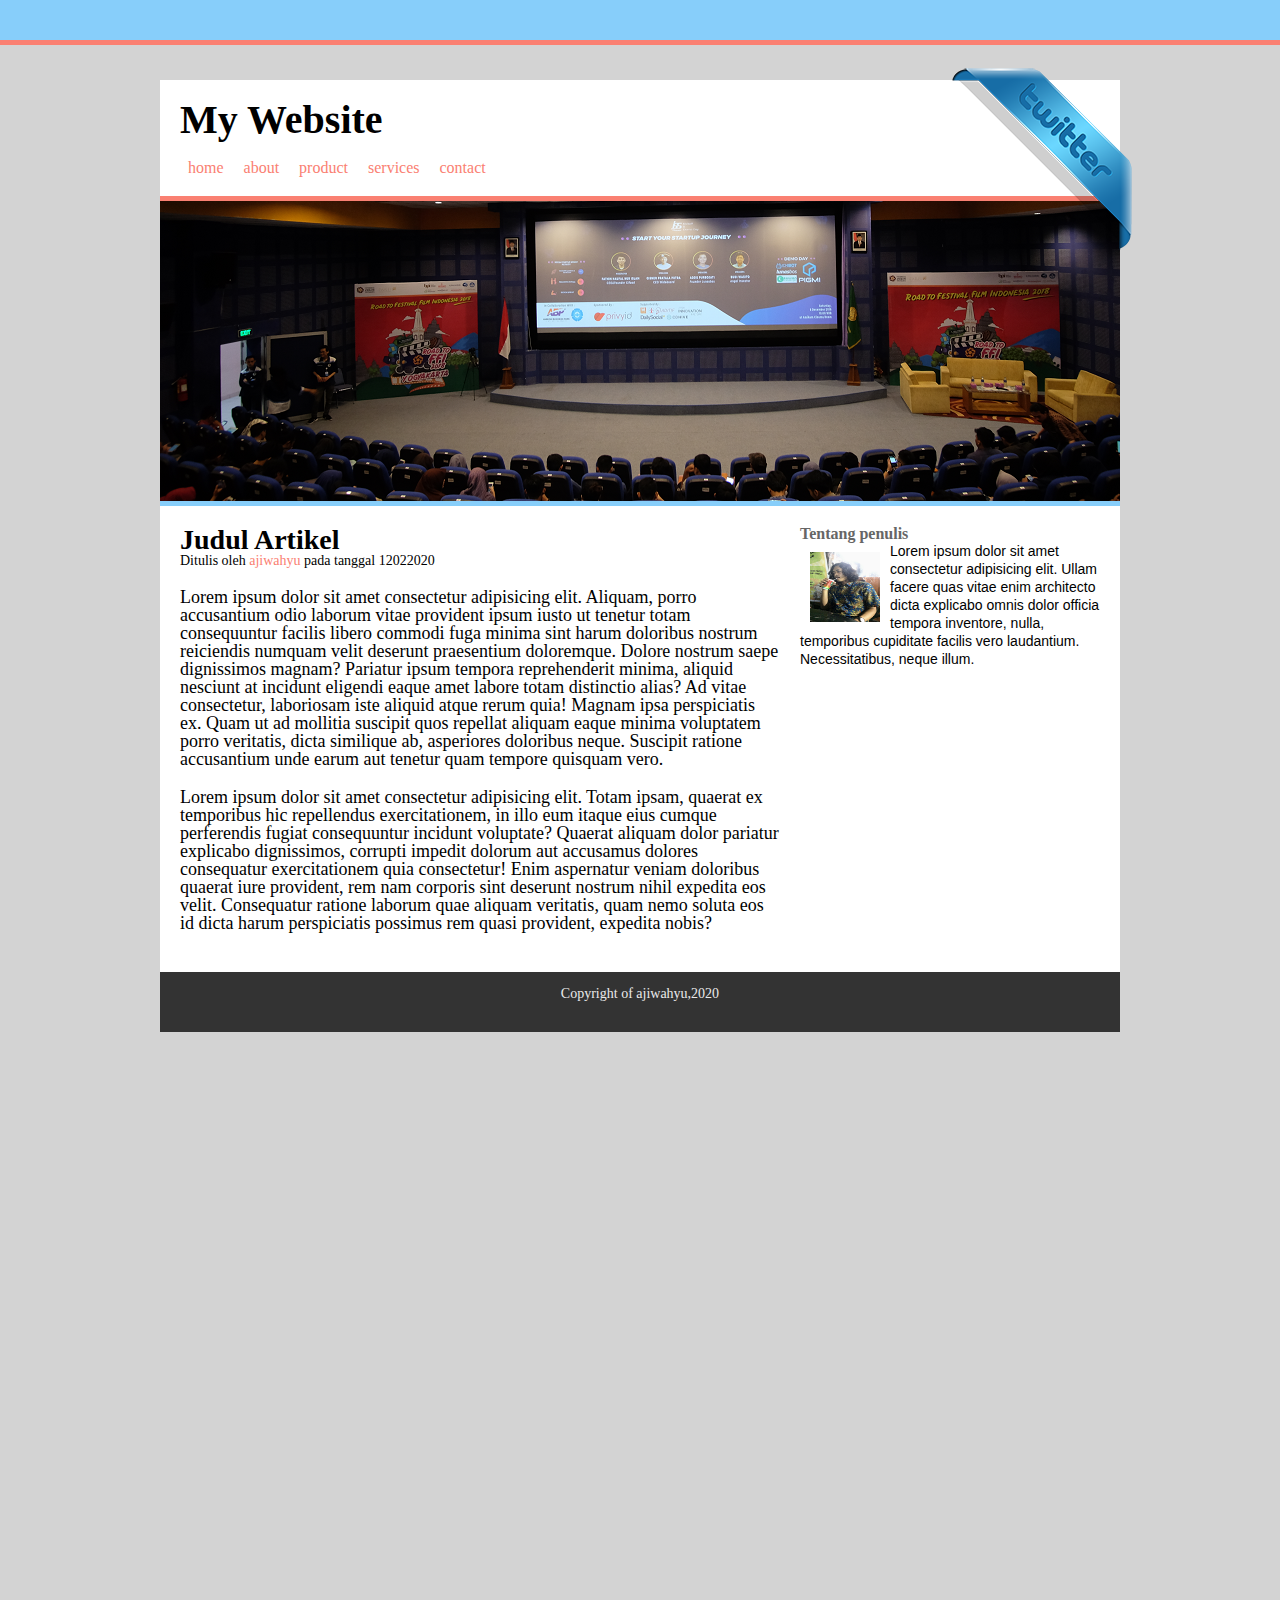
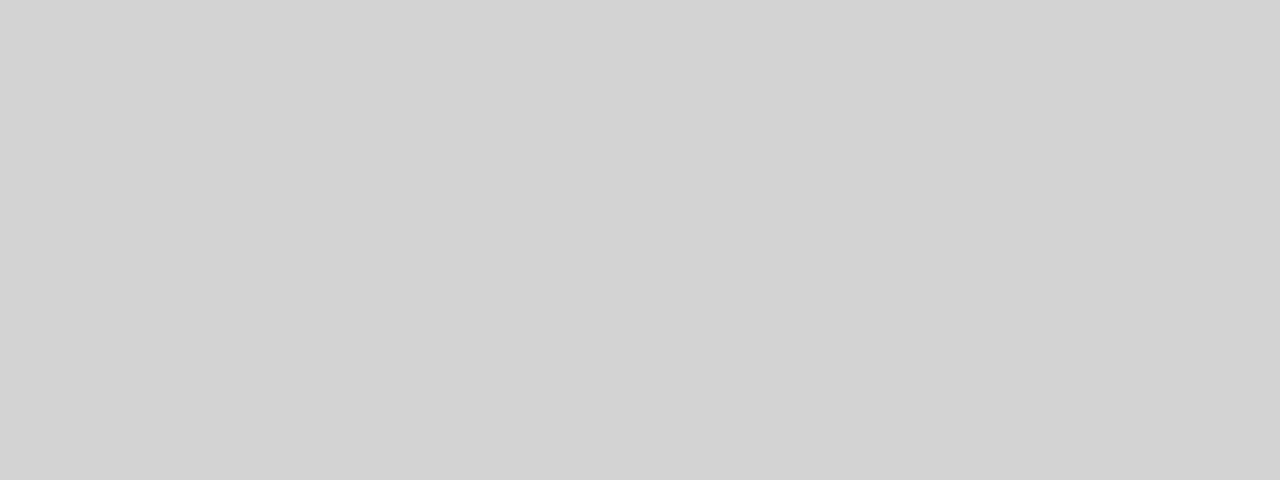
<file: index.html>
<!DOCTYPE html>
<html lang="en">

<head>
    <meta charset="UTF-8">
    <meta name="viewport" content="width=device-width, initial-scale=1.0">
    <meta http-equiv="X-UA-Compatible" content="ie=edge">
    <title>MyWebsite</title>

    <link rel="stylesheet" href="style-index.css">
</head>

<body>
    <div class="topbar"></div>
    <div class="container">
        <a href="https://www.twitter.com/Sunflow63715873" class="twitter" target="_blank">sunflower</a>
        <div class="header">
            <h1 class="judul">My Website</h1>
            <ul>
                <li>
                    <a href="#">home</a>
                    <a href="#">about</a>
                    <a href="#">product</a>
                    <a href="#">services</a>
                    <a href="#">contact</a>
                </li>
            </ul>
        </div>
        <div class="hero"></div>
        <div class="content cf">
            <div class="main">
                <h2>Judul Artikel</h2>
                <p class="penulis">Ditulis oleh <a href="#">ajiwahyu</a> pada tanggal 12022020</p>
                <p>Lorem ipsum dolor sit amet consectetur adipisicing elit. Aliquam, porro accusantium odio laborum
                    vitae
                    provident ipsum iusto ut tenetur totam consequuntur facilis libero commodi fuga minima sint harum
                    doloribus nostrum reiciendis numquam velit deserunt praesentium doloremque. Dolore nostrum saepe
                    dignissimos magnam? Pariatur ipsum tempora reprehenderit minima, aliquid nesciunt at incidunt
                    eligendi
                    eaque amet labore totam distinctio alias? Ad vitae consectetur, laboriosam iste aliquid atque rerum
                    quia! Magnam ipsa perspiciatis ex. Quam ut ad mollitia suscipit quos repellat aliquam eaque minima
                    voluptatem porro veritatis, dicta similique ab, asperiores doloribus neque. Suscipit ratione
                    accusantium
                    unde earum aut tenetur quam tempore quisquam vero.</p>
                <p>Lorem ipsum dolor sit amet consectetur adipisicing elit. Totam ipsam, quaerat ex temporibus hic
                    repellendus exercitationem, in illo eum itaque eius cumque perferendis fugiat consequuntur incidunt
                    voluptate? Quaerat aliquam dolor pariatur explicabo dignissimos, corrupti impedit dolorum aut
                    accusamus
                    dolores consequatur exercitationem quia consectetur! Enim aspernatur veniam doloribus quaerat iure
                    provident, rem nam corporis sint deserunt nostrum nihil expedita eos velit. Consequatur ratione
                    laborum
                    quae aliquam veritatis, quam nemo soluta eos id dicta harum perspiciatis possimus rem quasi
                    provident,
                    expedita nobis?</p>
            </div>
            <div class="sidebar">
                <h3>Tentang penulis</h3>
                <img src="gons.png" alt="ajiwahyu">
                <p>Lorem ipsum dolor sit amet consectetur adipisicing elit. Ullam facere quas vitae enim architecto
                    dicta explicabo omnis dolor officia tempora inventore, nulla, temporibus cupiditate facilis vero
                    laudantium. Necessitatibus, neque illum.</p>
            </div>
        </div>
        <div class="footer">
            <p class="copyright">Copyright of ajiwahyu,2020 </p>
        </div>
    </div>
    </div>
</body>

</html>
</file>
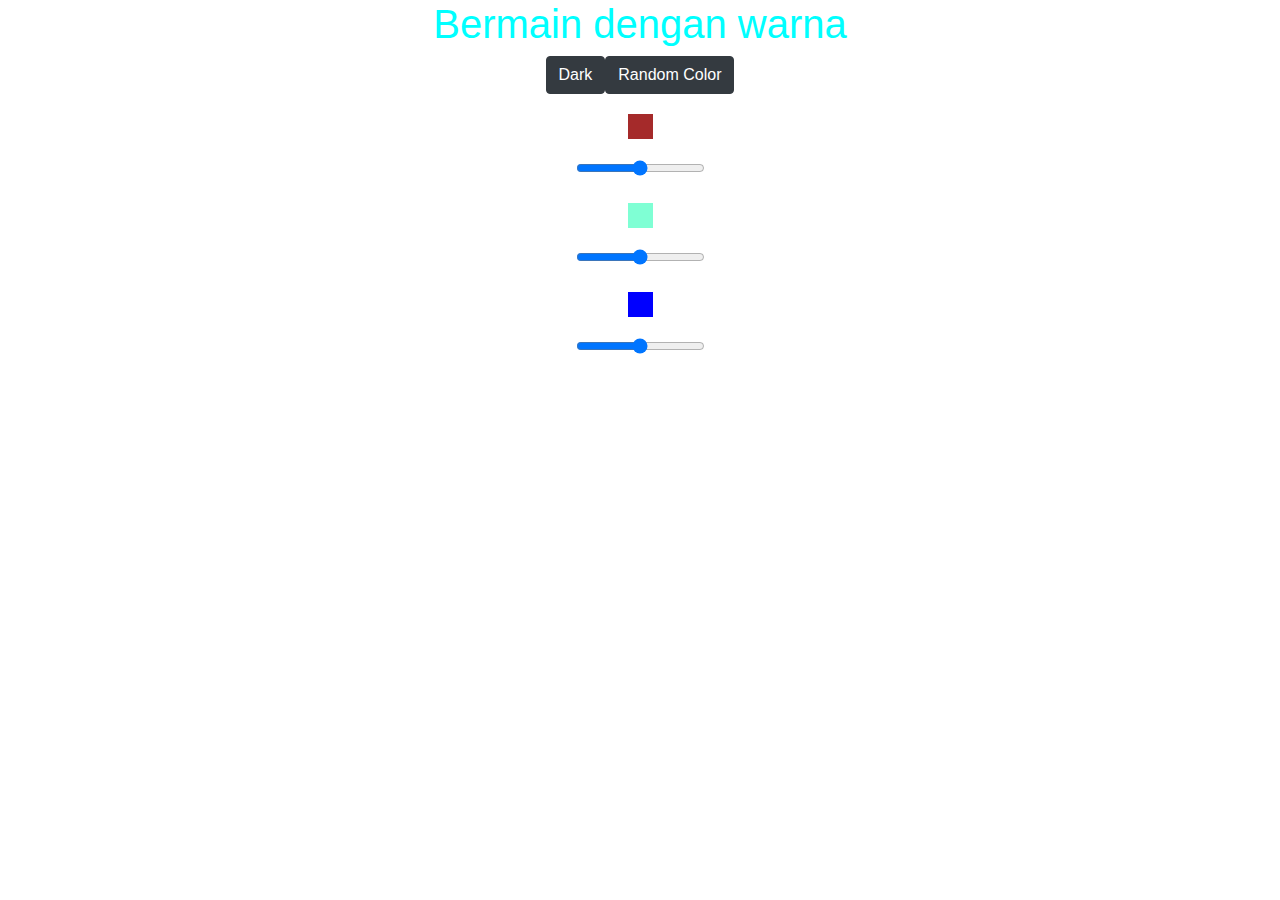
<file: Latihan DOM/index.html>
<!doctype html>
<html lang="en">

<head>
    <!-- Required meta tags -->
    <meta charset="utf-8">
    <meta name="viewport" content="width=device-width, initial-scale=1, shrink-to-fit=no">

    <!-- Bootstrap CSS -->
    <link rel="stylesheet" href="https://stackpath.bootstrapcdn.com/bootstrap/4.4.1/css/bootstrap.min.css"
        integrity="sha384-Vkoo8x4CGsO3+Hhxv8T/Q5PaXtkKtu6ug5TOeNV6gBiFeWPGFN9MuhOf23Q9Ifjh" crossorigin="anonymous">

    <title>Latihan DOM</title>

    <style>
        html,
        body {
            height: 100%;
        }

        body {
            text-align: center;
        }

        h1 {
            color: aqua;
        }

        .dark {
            background-color: #343A40;
        }

        .kotak {
            width: 25px;
            height: 25px;
            margin: 20px auto;
        }

        .merah {
            background-color: brown;
        }

        .hijau {
            background-color: aquamarine;
        }

        .biru {
            background-color: blue;
        }
    </style>
</head>

<body>
    <h1>Bermain dengan warna</h1>

    <button type="button" class="btn btn-dark">Dark</button>

    <div class="kotak merah"></div>
    <input type="range" name="redSlider" min="0" max="255" />

    <div class="kotak hijau"></div>
    <input type="range" name="greenSlider" min="0" max="255" />

    <div class="kotak biru"></div>
    <input type="range" name="blueSlider" min="0" max="255" />

    <script src="script.js"></script>

    <!-- Optional JavaScript -->
    <!-- jQuery first, then Popper.js, then Bootstrap JS -->
    <script src="https://code.jquery.com/jquery-3.4.1.slim.min.js"
        integrity="sha384-J6qa4849blE2+poT4WnyKhv5vZF5SrPo0iEjwBvKU7imGFAV0wwj1yYfoRSJoZ+n" crossorigin="anonymous">
    </script>
    <script src="https://cdn.jsdelivr.net/npm/popper.js@1.16.0/dist/umd/popper.min.js"
        integrity="sha384-Q6E9RHvbIyZFJoft+2mJbHaEWldlvI9IOYy5n3zV9zzTtmI3UksdQRVvoxMfooAo" crossorigin="anonymous">
    </script>
    <script src="https://stackpath.bootstrapcdn.com/bootstrap/4.4.1/js/bootstrap.min.js"
        integrity="sha384-wfSDF2E50Y2D1uUdj0O3uMBJnjuUD4Ih7YwaYd1iqfktj0Uod8GCExl3Og8ifwB6" crossorigin="anonymous">
    </script>
</body>

</html>
</file>
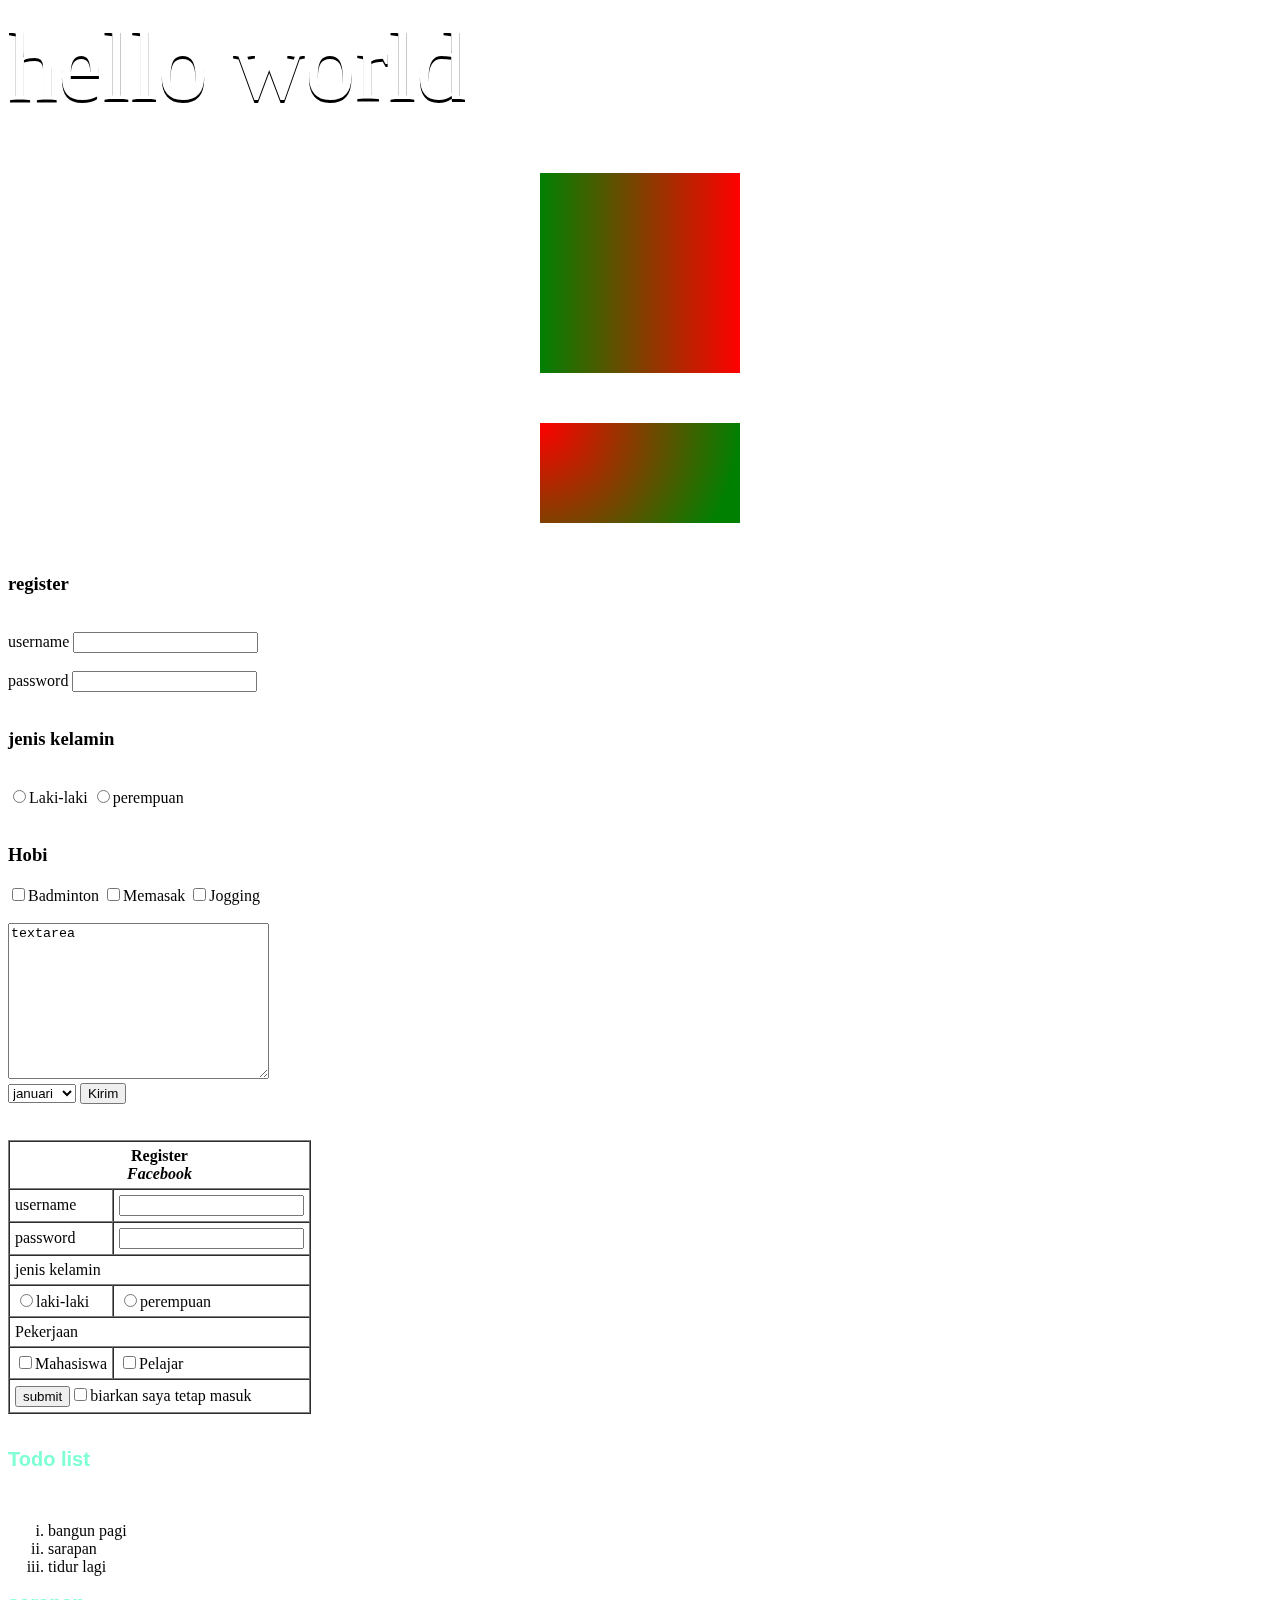
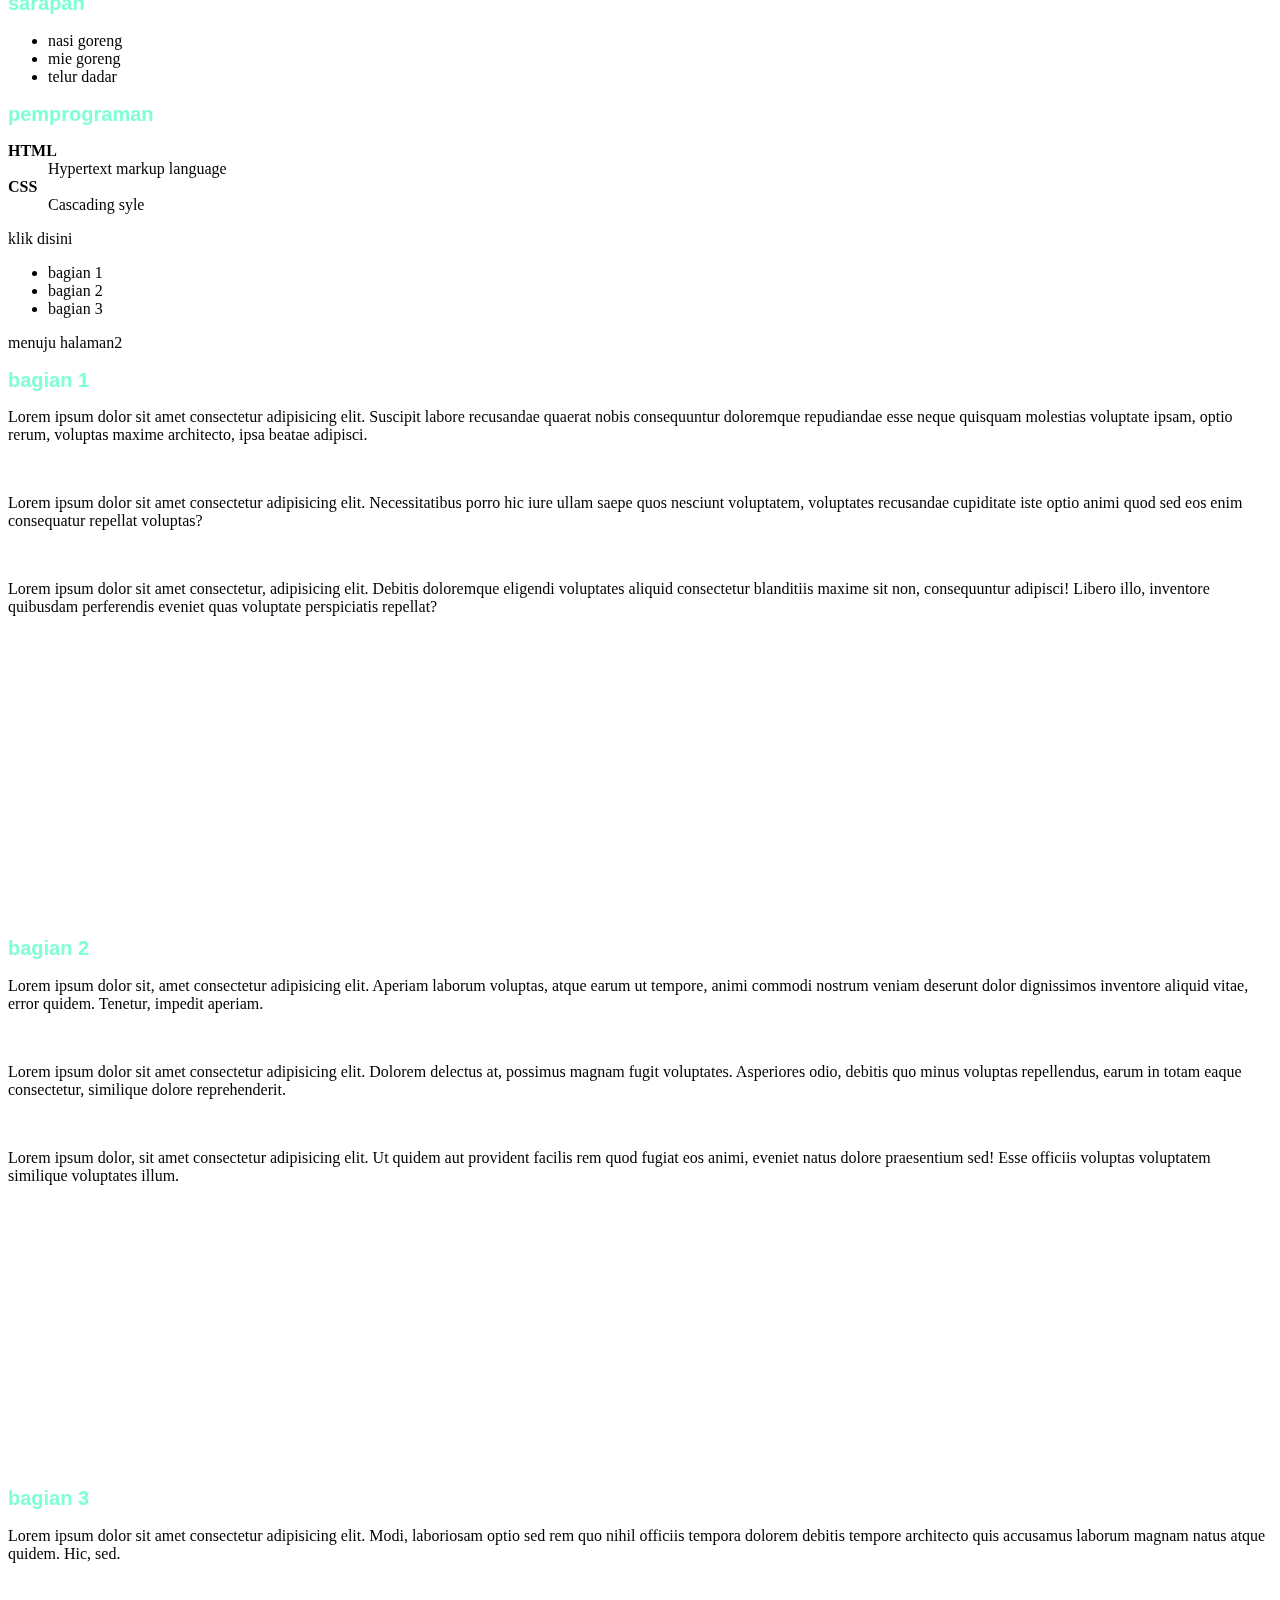
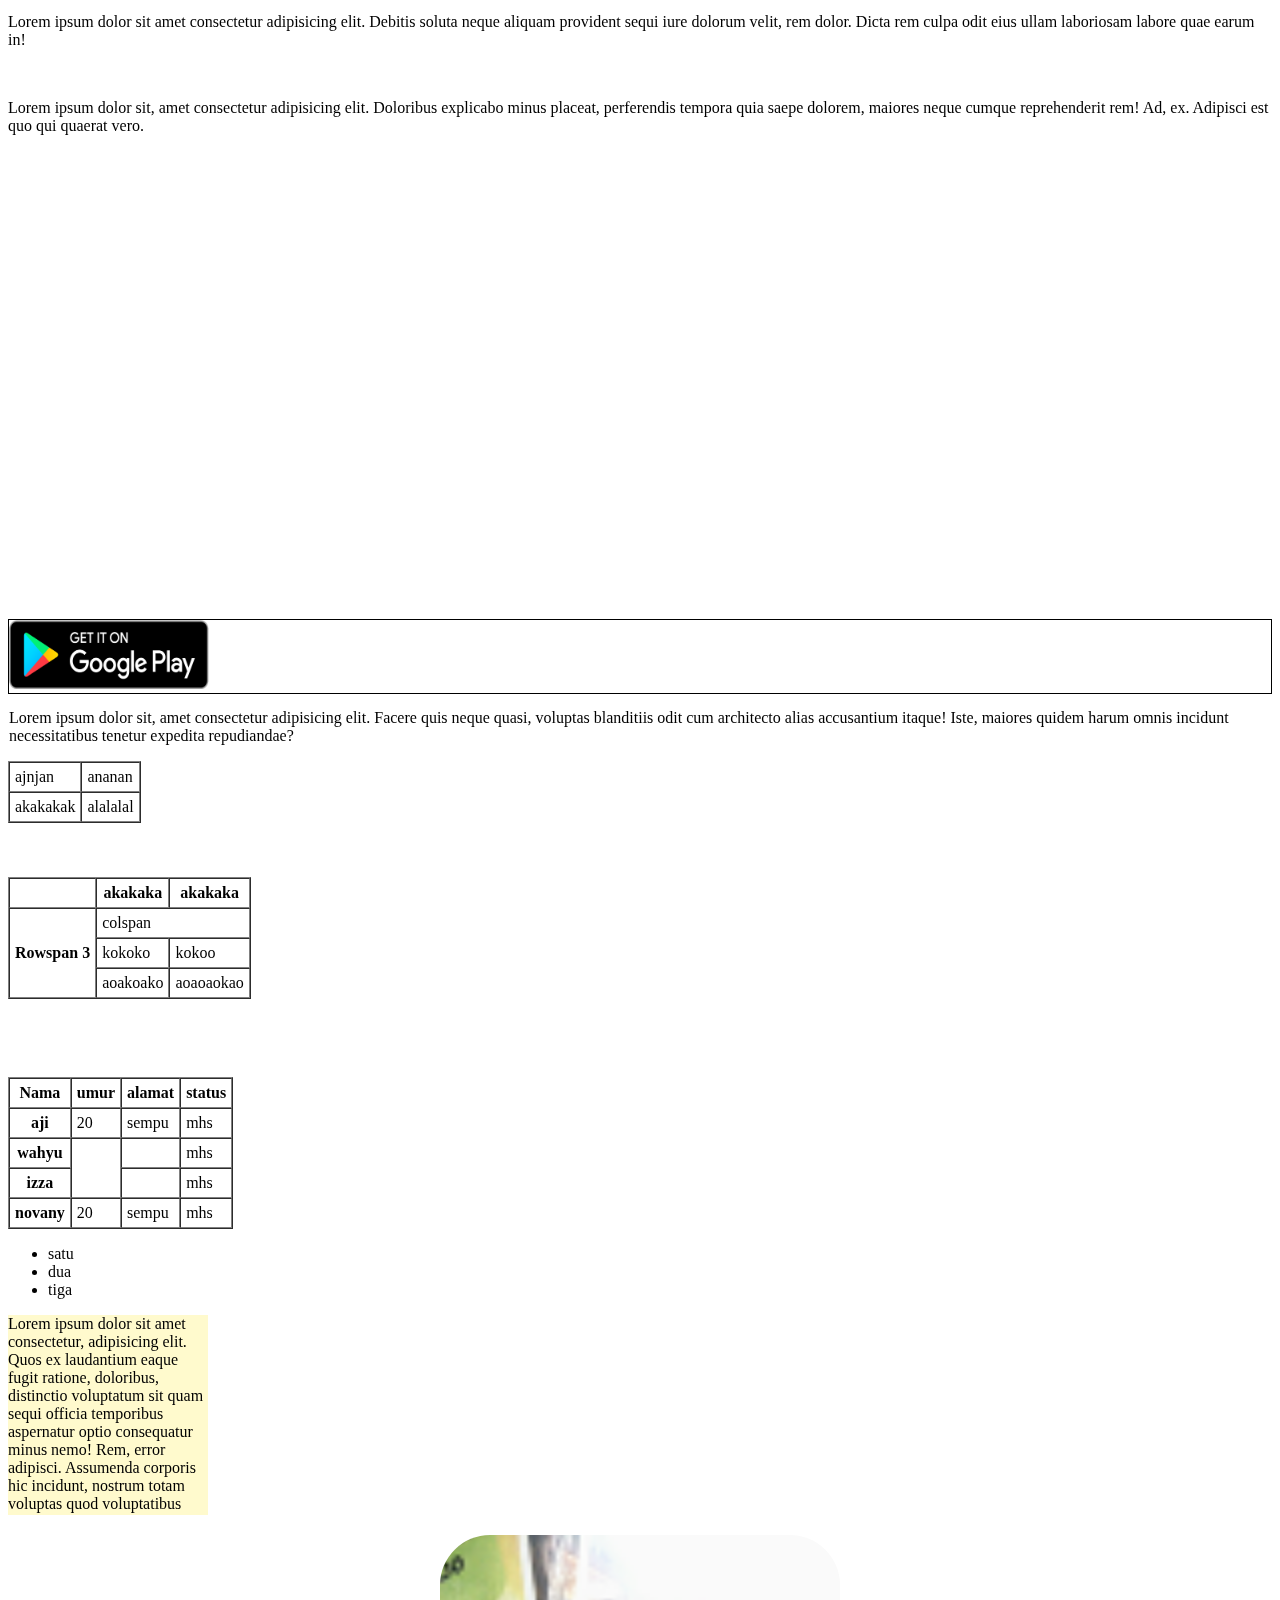
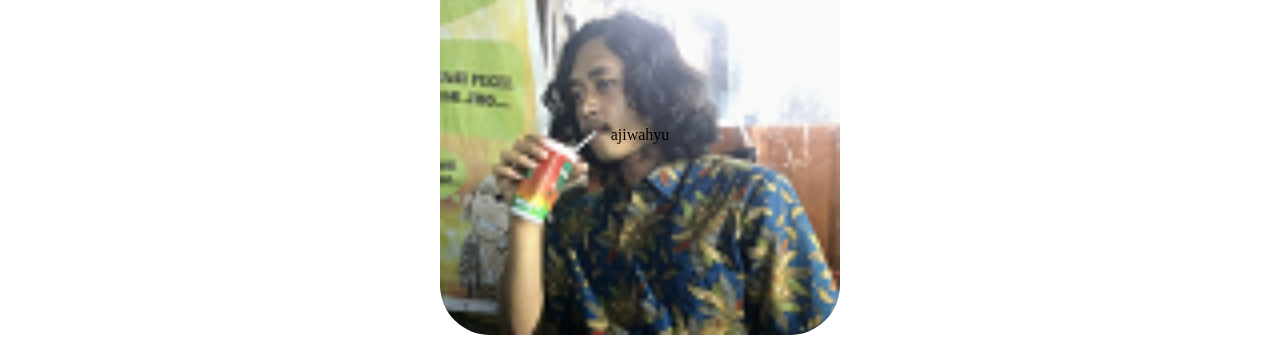
<file: coba.html>
<!DOCTYPE html>
<html lang="en">

<head>
    <meta charset="UTF-8">
    <meta name="viewport" content="width=device-width, initial-scale=1.0">
    <meta http-equiv="X-UA-Compatible" content="ie=edge">
    <title>Coba Bikin</title>

    <link rel="stylesheet" href="style.css">
</head>

<body>
    <div class="hello">
        <p>hello world</p>
    </div>
    <div class="gradient"></div>
    <div class="circle"></div>
    <h3>register</h3>
    <br>

    <form>
        <label for="username">username </label><input type="text" id="username">
        <br><br>
        <label for="password"> password </label><input type="password" id="password">
        <br><br>
        <h3>jenis kelamin</h3>
        <br>
        <input type="radio" id="lakilaki" name="jeniskelamin"><label for="lakilaki">Laki-laki</label>
        <input type="radio" name="jeniskelamin" id="perempuan"><label for="perempuan">perempuan</label>
        <br><br>
        <h3>Hobi</h3>
        <input type="checkbox" id="minton"><label for="minton">Badminton</label>
        <input type="checkbox" id="cb_masak"><label for="cb_masak">Memasak</label>
        <input type="checkbox" id="cb_jogging"><label for="cb_jogging">Jogging</label>
        <br><br>
        <textarea name="" id="textarea" cols="30" rows="10">textarea</textarea>
        <br>
        <select name="" id="select">
            <option value="">januari</option>
            <option value="">februari</option>
            <option value="">maret</option>
        </select>
        <button type="submit" id="btn_kirim">Kirim</button>


    </form>
    <br><br>

    <form action="">
        <table border="1" cellspacing="0" cellpadding="5">
            <tr>
                <th colspan="2">Register <br><i>Facebook</i></br></th>
            </tr>
            <tr>
                <td><label for="username">username</label></td>
                <td><input type="text" name="" id="username"></td>
            </tr>
            <tr>
                <td><label for="password">password</label></td>
                <td><input type="password" name="" id="password"></td>
            </tr>
            <tr>
                <td colspan="2">jenis kelamin</td>
            </tr>
            <tr>
                <td><input type="radio" name="jeniskelamin" id="laki"><label for="laki">laki-laki</label></td>
                <td><input type="radio" name="jeniskelamin" id="perempuan"><label for="perempuan">perempuan</label></td>
            </tr>
            <tr>
                <td colspan="2">Pekerjaan</td>
            </tr>
            <tr>
                <td><input type="checkbox" name="" id="mhs"><label for="mhs">Mahasiswa</label></td>
                <td><input type="checkbox" name="" id="pelajar"><label for="pelajar">Pelajar</label></td>
            </tr>
            <tr>
                <td colspan="2"><button type="submit">submit</button><input type="checkbox" name=""
                        id="btn_submit"><label for="btn_submit">biarkan saya tetap masuk</label></td>
            </tr>
        </table>
    </form>
    <br>

    <h2>Todo list</h2>
    <br>
    <ol type="i">
        <li>bangun pagi</li>
        <li>sarapan</li>
        <li>tidur lagi</li>
    </ol>

    <h2>sarapan</h2>
    <ul type="default">
        <li>nasi goreng</li>
        <li>mie goreng</li>
        <li>telur dadar</li>
    </ul>

    <h2>pemprograman</h2>
    <dl>
        <dt><strong>HTML</strong></dt>
        <dd>Hypertext markup language</dd>
        <dt><strong>CSS</strong></dt>
        <dd>Cascading syle</dd>
    </dl>

    <p class="disini">klik<a href="http://www.google.com"> disini</a></p>

    <ul>
        <li><a href="#bagian1">bagian 1</a></li>
        <li><a href="#bagian2">bagian 2</a></li>
        <li><a href="#bagian3">bagian 3</a></li>
    </ul>

    <p>menuju <a href="halaman2.html" target="_self">halaman2</a></p>

    <h2 id="bagian1">bagian 1 </h2>

    <p>Lorem ipsum dolor sit amet consectetur adipisicing elit. Suscipit labore recusandae quaerat
        nobis consequuntur
        doloremque repudiandae esse neque quisquam molestias voluptate ipsam, optio rerum, voluptas maxime architecto,
        ipsa beatae adipisci.</p>
    <br>
    <p>Lorem ipsum dolor sit amet consectetur adipisicing elit. Necessitatibus porro hic iure ullam saepe quos nesciunt
        voluptatem, voluptates recusandae cupiditate iste optio animi quod sed eos enim consequatur repellat voluptas?
    </p>
    <br>
    <p>Lorem ipsum dolor sit amet consectetur, adipisicing elit. Debitis doloremque eligendi voluptates aliquid
        consectetur blanditiis maxime sit non, consequuntur adipisci! Libero illo, inventore quibusdam perferendis
        eveniet quas voluptate perspiciatis repellat?</p>
    <br>
    <br><br><br><br><br><br><br><br><br><br><br><br><br><br><br>

    <h2 id="bagian2">bagian 2</h2>
    <p>Lorem ipsum dolor sit, amet consectetur adipisicing elit. Aperiam laborum voluptas, atque earum ut tempore, animi
        commodi nostrum veniam deserunt dolor dignissimos inventore aliquid vitae, error quidem. Tenetur, impedit
        aperiam.</p>
    <br>
    <p>Lorem ipsum dolor sit amet consectetur adipisicing elit. Dolorem delectus at, possimus magnam fugit voluptates.
        Asperiores odio, debitis quo minus voluptas repellendus, earum in totam eaque consectetur, similique dolore
        reprehenderit.</p>
    <br>
    <p>Lorem ipsum dolor, sit amet consectetur adipisicing elit. Ut quidem aut provident facilis rem quod fugiat eos
        animi, eveniet natus dolore praesentium sed! Esse officiis voluptas voluptatem similique voluptates illum.</p>

    <br><br><br><br><br><br><br><br><br><br><br><br><br><br><br>
    <h2 id="bagian3">bagian 3</h2>
    <p>Lorem ipsum dolor sit amet consectetur adipisicing elit. Modi, laboriosam optio sed rem quo nihil officiis
        tempora dolorem debitis tempore architecto quis accusamus laborum magnam natus atque quidem. Hic, sed.</p>
    <br>
    <p>Lorem ipsum dolor sit amet consectetur adipisicing elit. Debitis soluta neque aliquam provident sequi iure
        dolorum velit, rem dolor. Dicta rem culpa odit eius ullam laboriosam labore quae earum in!</p>
    <br>
    <p>Lorem ipsum dolor sit, amet consectetur adipisicing elit. Doloribus explicabo minus placeat, perferendis tempora
        quia saepe dolorem, maiores neque cumque reprehenderit rem! Ad, ex. Adipisci est quo qui quaerat vero.</p>
    <br>
    <br><br><br><br><br><br><br><br><br><br><br><br><br><br><br><br><br><br><br><br><br>
    <br>
    <br>
    <br>
    <br>
    <div class="container">
        <a href="coba.html"><img src="aaa.png" alt="icon" width="200px" id="linkicon" title="google play"></a>
        <div class="lorem">
            <p>Lorem ipsum dolor sit, amet consectetur adipisicing elit. Facere quis neque quasi, voluptas blanditiis
                odit
                cum architecto alias accusantium itaque! Iste, maiores quidem harum omnis incidunt necessitatibus
                tenetur
                expedita repudiandae?</p>
        </div>
    </div>

    <div class="tabel">
        <table class="border" border="1px solid" cellspacing="0" cellpadding="5">
            <tr>
                <td>ajnjan</td>
                <td>ananan</td>
            </tr>
            <tr>
                <td>akakakak</td>
                <td>alalalal</td>
            </tr>
        </table>

        <br><br><br>

        <table border="1" cellspacing="0" cellpadding="5">
            <thead>
                <tr>
                    <th></th>
                    <th>akakaka</th>
                    <th>akakaka</th>
                </tr>
            </thead>
            <tbody>
                <tr>
                    <th rowspan="3">Rowspan 3</th>
                    <td colspan="2">colspan</td>
                </tr>
                <tr>
                    <td>kokoko</td>
                    <td>kokoo</td>
                </tr>
                <tr>
                    <td>aoakoako</td>
                    <td>aoaoaokao</td>
                </tr>
            </tbody>
        </table>

        <br><br>

        <table>
            <tr>
                <td></td>
            </tr>
        </table>

        <br><br>

        <table border="1" cellspacing="0" cellpadding="5">
            <tbody>
                <tr>
                    <th>Nama</th>
                    <th>umur</th>
                    <th>alamat</th>
                    <th>status</th>
                </tr>
                <tr>
                    <th>aji</th>
                    <td>20</td>
                    <td>sempu</td>
                    <td>mhs</td>
                </tr>
                <tr>
                    <th>wahyu</th>
                    <td rowspan="2"></td>
                    <td colspan="1"></td>
                    <td>mhs</td>
                </tr>
                <tr>
                    <th>izza</th>
                    <td colspan="1"></td>
                    <td>mhs</td>
                </tr>
                <tr>
                    <th>novany</th>
                    <td>20</td>
                    <td>sempu</td>
                    <td>mhs</td>
                </tr>
            </tbody>
        </table>
    </div>
    <div class="overflow">
        <ul>
            <li>satu</li>
            <li>dua</li>
            <li>tiga</li>
        </ul>
        <p>Lorem ipsum dolor sit amet consectetur, adipisicing elit. Quos ex laudantium eaque fugit ratione, doloribus,
            distinctio voluptatum sit quam sequi officia temporibus aspernatur optio consequatur minus nemo! Rem, error
            adipisci.
            Assumenda corporis hic incidunt, nostrum totam voluptas quod voluptatibus debitis reiciendis provident
            consequuntur, quibusdam perspiciatis veritatis voluptatum amet temporibus ullam inventore odio! Obcaecati,
            asperiores vero neque quam officia sequi voluptatibus?
            Tempora optio ad vero eius dolore sequi, iste tempore. Fugiat quo minima reiciendis eaque nihil cumque odit
            tenetur facere dolor dicta. Quaerat adipisci saepe exercitationem eum alias odio animi quidem!</p>
    </div>

    <div class="radius">ajiwahyu</div>
</body>


</html>
</file>
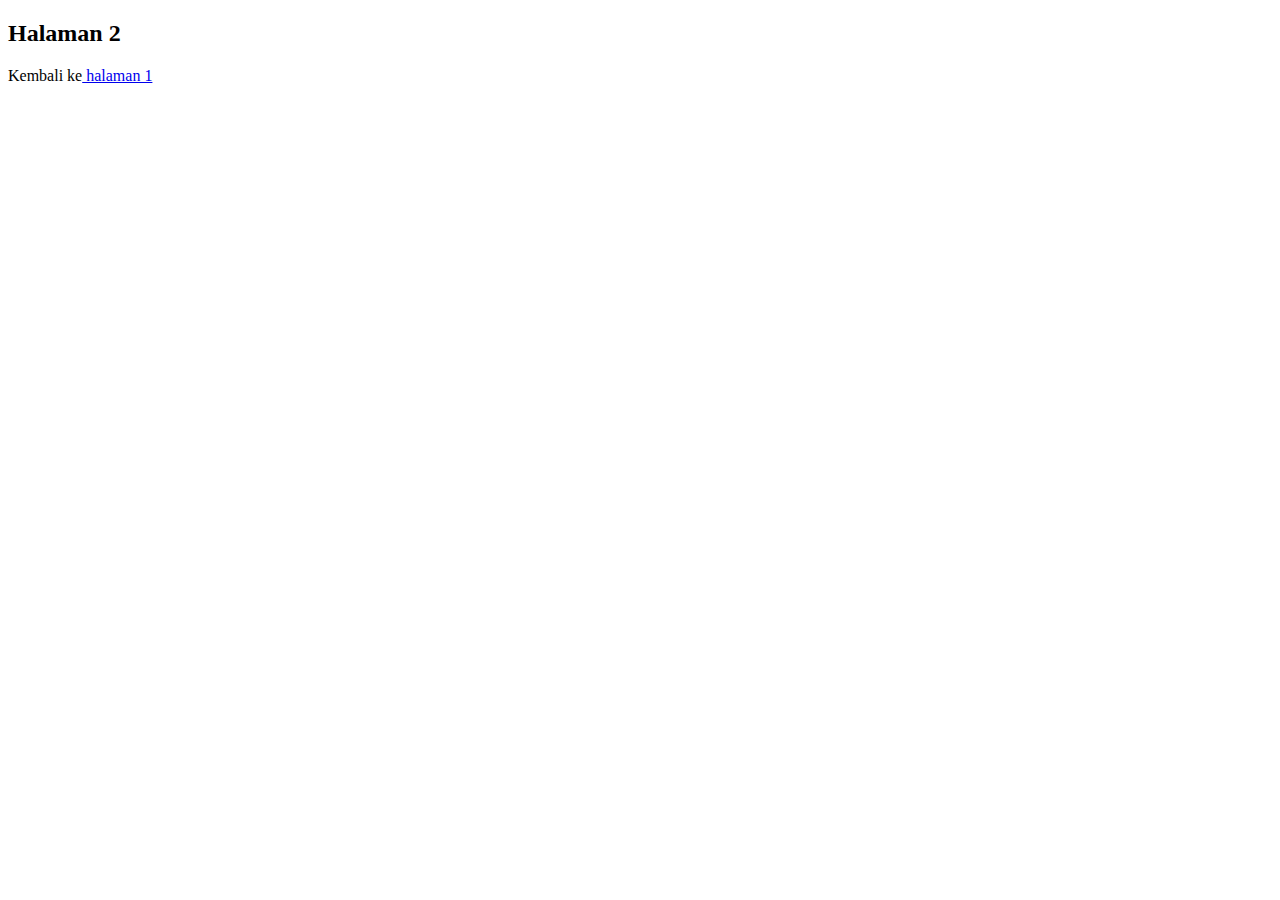
<file: halaman2.html>
<!DOCTYPE html>
<html lang="en">

<head>
    <meta charset="UTF-8">
    <meta name="viewport" content="width=device-width, initial-scale=1.0">
    <meta http-equiv="X-UA-Compatible" content="ie=edge">
    <title>Halaman 2</title>
</head>

<body>
    <h2><strong>Halaman 2</strong></h2>
    <p>Kembali ke<a href="coba.html" target="_self"> halaman 1</a></p>
</body>

</html>
</file>
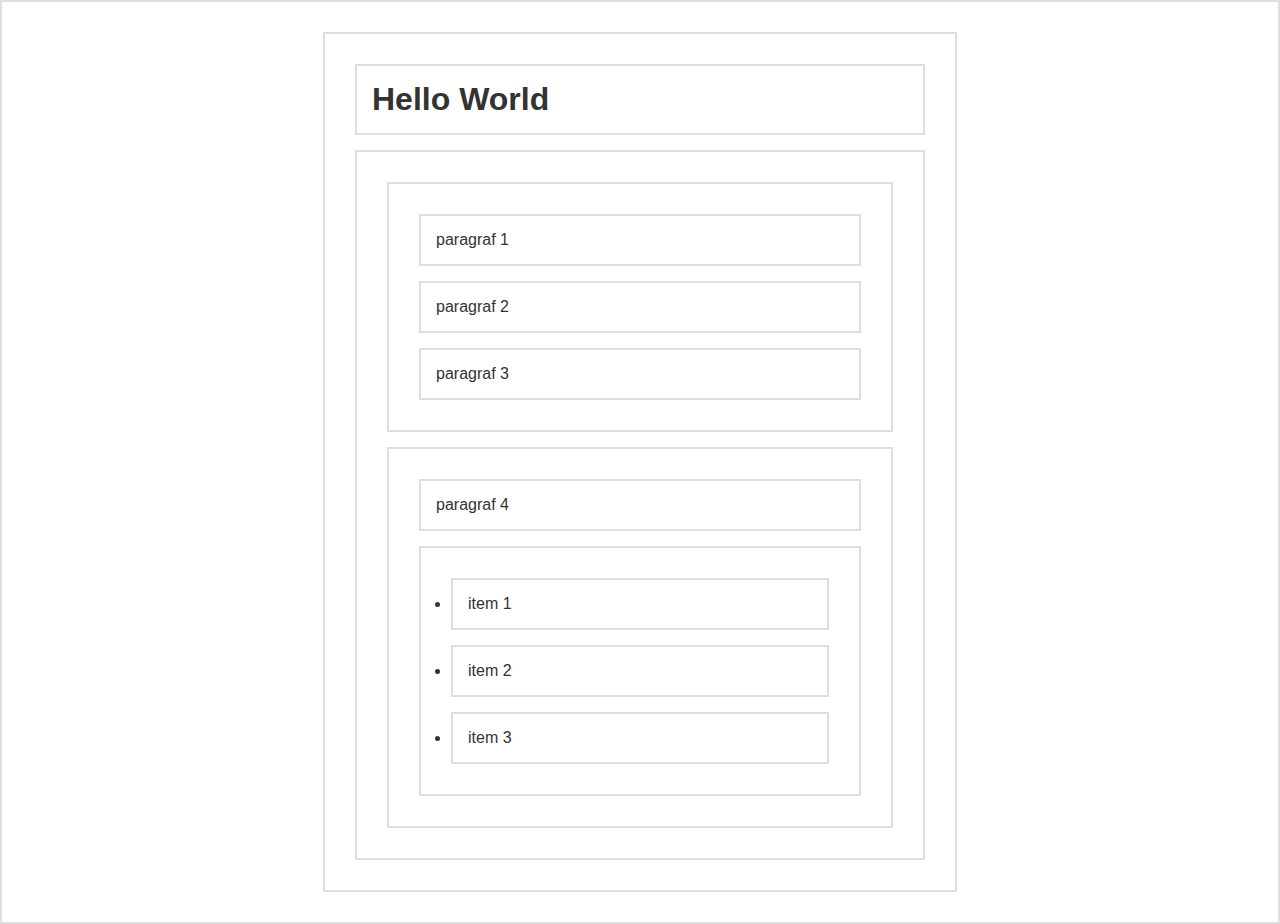
<file: DOM/DOM1.html>
<!DOCTYPE html>
<html lang="en">

<head>
    <meta charset="UTF-8">
    <title>Dom Selection</title>
    <style>
        * {
            border: 2px solid #dedede;
            padding: 15px;
            margin: 15px;
        }

        html {
            margin: 0;
            padding: 0;
        }

        body {
            max-width: 600px;
            margin: 30px auto;
            font-family: sans-serif;
            color: #333;
        }
    </style>
</head>

<body>

    <h1 id="judul">Hello World</h1>
    <div id="container">
        <section id="a">
            <p class="p1">paragraf 1</p>
            <a href="http://instagram.com/sandhikagalih">Instagram Sandhika Galih</a>
            <p class="p2">paragraf 2</p>
            <p class="p3">paragraf 3</p>
        </section>
        <section id="b">
            <p>paragraf 4</p>
            <ul>
                <li>item 1</li>
                <li>item 2</li>
                <li>item 3</li>
            </ul>
        </section>
    </div>

    <script src="script.js"></script>
</body>

</html>
</file>
<file: style.css>
h2 {
    font-family: Arial, Helvetica, sans-serif;
    color: aquamarine;
    font-size: 20px;
    text-align: left;
    font-variant: normal;
}

a {
    text-decoration: none;
}

ul {
    text-decoration: none;
}

p {
    text-decoration: none;
}

.disini:hover {
    color: khaki;
    font-size: 20px;
}

.disini:selection {
    color: brown;
}

.disini:visited {
    color: salmon;
}

a {
    color: inherit;
}

.overflow p {
    width: 200px;
    height: 200px;
    background-color: lemonchiffon;
    overflow: auto;
}

.lorem {
    float: right;
}

.container {
    border: 1px solid black;
    margin: auto;
}

img {
    text-decoration: none;
}

.radius {
    width: 400px;
    height: 400PX;
    background-color: salmon;
    margin: 20px auto;
    border-radius: 50px;
    background-image: url(gons.png);
    background-repeat: no-repeat;
    background-size: cover;
    text-align: center;
    overflow: hidden;
    line-height: 400px;
}

.hello p {
    font-size: 100px;
    margin: auto;
    color: white;
    text-shadow: 0px 3px black;
}

.gradient {
    width: 200px;
    height: 200px;
    background-image: linear-gradient(to left, red, green);
    margin: 50px auto;
    transition: 1s;
}

.gradient:hover {
    transform: rotatex(180deg)
}


.circle {
    width: 200px;
    height: 100px;
    background-image: radial-gradient(circle farthest-side at top left, red, green);
    /* background-image: radial-gradient(circle farthest side at top left, red, green); */
    margin: 50px auto;
    transition: 1s;
}

.circle:hover {
    transform: skew(45deg);
}
</file>
<file: style-index.css>
/* http://meyerweb.com/eric/tools/css/reset/ 
   v2.0 | 20110126
   License: none (public domain)
*/
/* css-reset */

html,
body,
div,
span,
applet,
object,
iframe,
h1,
h2,
h3,
h4,
h5,
h6,
p,
blockquote,
pre,
a,
abbr,
acronym,
address,
big,
cite,
code,
del,
dfn,
em,
img,
ins,
kbd,
q,
s,
samp,
small,
strike,
strong,
sub,
sup,
tt,
var,
b,
u,
i,
center,
dl,
dt,
dd,
ol,
ul,
li,
fieldset,
form,
label,
legend,
table,
caption,
tbody,
tfoot,
thead,
tr,
th,
td,
article,
aside,
canvas,
details,
embed,
figure,
figcaption,
footer,
header,
hgroup,
menu,
nav,
output,
ruby,
section,
summary,
time,
mark,
audio,
video {
    margin: 0;
    padding: 0;
    border: 0;
    font-size: 100%;
    font: inherit;
    vertical-align: baseline;
}

/* HTML5 display-role reset for older browsers */
article,
aside,
details,
figcaption,
figure,
footer,
header,
hgroup,
menu,
nav,
section {
    display: block;
}

body {
    line-height: 1;
}

ol,
ul {
    list-style: none;
}

blockquote,
q {
    quotes: none;
}

blockquote:before,
blockquote:after,
q:before,
q:after {
    content: '';
    content: none;
}

table {
    border-collapse: collapse;
    border-spacing: 0;
}



body {
    background-color: lightgray;
    height: 2000px;
}

.topbar {
    position: fixed;
    left: 0px;
    right: 0px;
    top: 0px;
    height: 40px;
    background-color: lightskyblue;
    border-bottom: 5px solid salmon;
    z-index: 99999;
}

.container {
    margin: 80px auto;
    background-color: white;
    width: 960px;
    position: relative;
}

.twitter {
    width: 200px;
    height: 200px;
    background-image: url(Twitter.png);
    background-repeat: no-repeat;
    display: inline-block;
    text-indent: -99999px;
    position: absolute;
    top: -22px;
    right: -27px;
}

.header {
    padding: 20px;
    /* padding-bottom: 10px; */
}

.header .judul {
    font-size: 40px;
    font-weight: bold;
}

.header ul li {
    display: inline-block;
    margin-top: 20px;
    margin-right: 100px;

}

.header a {
    text-decoration: none;
    color: salmon;
    padding: 8px;
}

.header a:hover {
    background-color: lightskyblue;
}

.hero {
    height: 300px;
    background-image: url(hero.JPG);
    background-position: 0px -300px;
    border-bottom: 5px solid lightskyblue;
    border-top: 5px solid salmon;

}

.main {
    width: 600px;
    box-sizing: border-box;
    float: left;
    margin: 20px;
}

.main h2 {
    font-size: 28px;
    font-weight: bold;
}

.main .penulis {
    margin-bottom: 20px;
    font-size: 14px;
}

.main .penulis a {
    text-decoration: none;
    color: salmon;
}

.main p {
    margin-bottom: 20px;
    font-size: 18px;
}

/* sidebar */
.sidebar {
    width: 300px;
    float: right;
    padding-top: 20px;
    padding-right: 20px;
    /* padding-left: 10px; */
}

.sidebar h3 {
    font-weight: bold;
    color: #666;
}

.sidebar img {
    width: 70px;
    height: 70px;
    float: left;
    padding: 10px;
}

.sidebar p {
    font: 14px/18px arial;
}

.footer {
    background-color: #333;
    padding: 15px;
    height: 30px;
}

.footer .copyright {
    color: #eaeaea;
    text-align: center;
    font-size: 14px;
}







/* clearfix */

.cf:before,
.cf:after {
    content: " ";
    /* 1 */
    display: table;
    /* 2 */
}

.cf:after {
    clear: both;
}

.cf {
    *zoom: 1;
}
</file>
